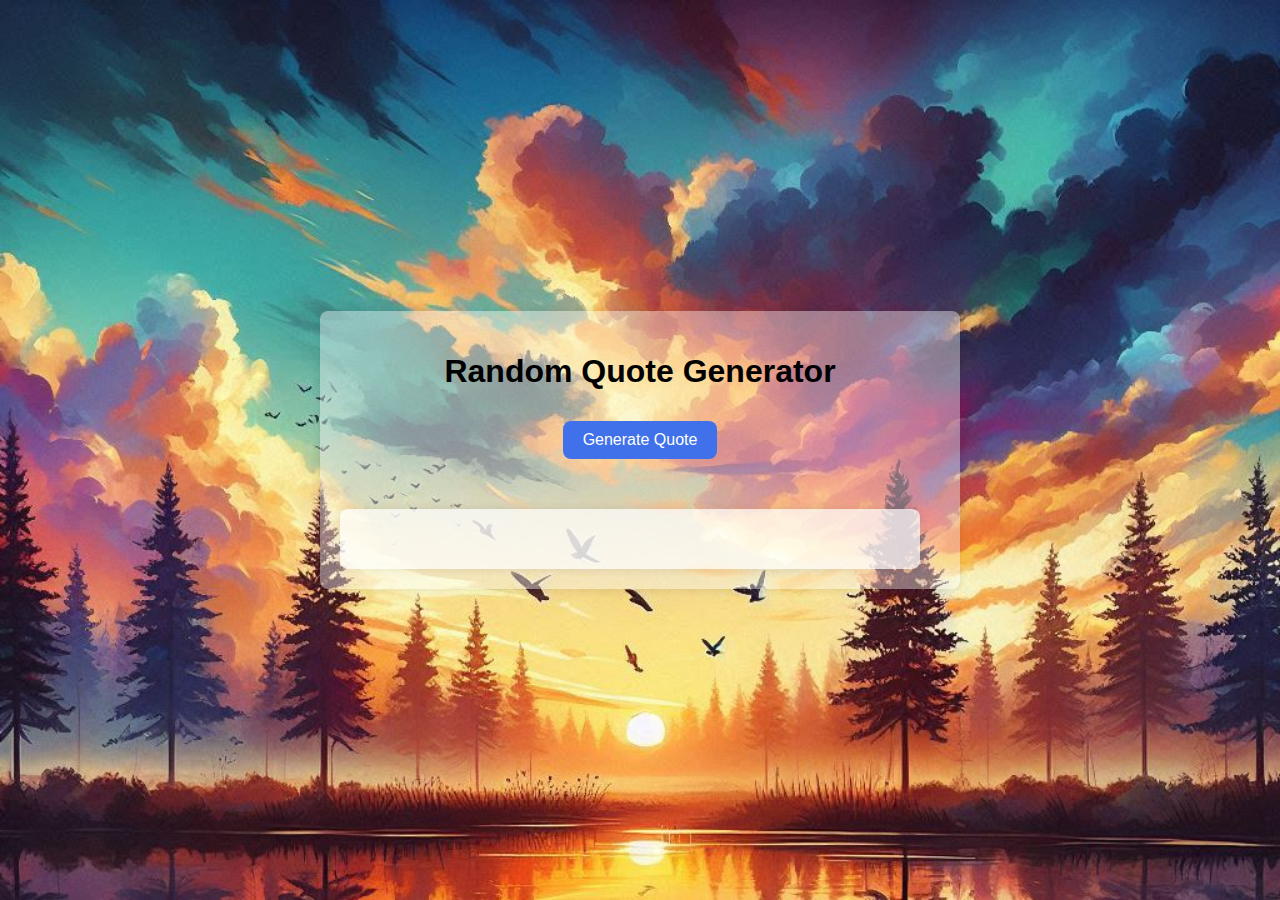
<file: Random_Quote_Generator/src/index.html>
<!--<!DOCTYPE html>-->
<!--<html lang="en">-->
<!--<head>-->
<!--    <meta charset="UTF-8">-->
<!--    <meta name="viewport" content="width=device-width, initial-scale=1.0">-->
<!--    <title>Random Quote Generator</title>-->
<!--        <link rel="stylesheet" href="styles.css">-->
<!--    <script src="script2.js" defer></script>-->
<!--</head>-->
<!--<body>-->
<!--<h1>Random Quote Generator</h1>-->
<!--<button id="generateButton">Generate Quote</button>-->
<!--<p id="quoteDisplay"></p>-->


<!--</body>-->
<!--</html>-->
<!DOCTYPE html>
<html lang="en">
<head>
    <meta charset="UTF-8">
    <meta name="viewport" content="width=device-width, initial-scale=1.0">
    <title>Random Quote Generator</title>
    <link rel="stylesheet" href="styles.css">
    <script src="script2.js" defer></script>
</head>
<body>
<div class="container" >
    <h1>Random Quote Generator</h1>
    <button id="generateButton">Generate Quote</button>

   <p ><br></p>
    <div class="container2">
    <p id="quoteDisplay"></p>
    </div>




</div>
</body>
</html>
</file>
<file: Random_Quote_Generator/src/styles.css>
/*body {*/
/*    font-family: Arial, sans-serif;*/
/*    display: flex;*/
/*    flex-direction: column;*/
/*    align-items: center;*/
/*    justify-content: center;*/
/*    height: 100vh;*/
/*    margin: 0;*/
/*}*/
/*#quote {*/
/*    font-size: 1.5em;*/
/*    margin-bottom: 20px;*/
/*    text-align: center;*/
/*    opacity: 0;*/
/*    transition: opacity 0.5s;*/
/*}*/
/*.visible {*/
/*    opacity: 1;*/
/*}*/
/*button {*/
/*    padding: 10px 20px;*/
/*    font-size: 1em;*/
/*    cursor: pointer;*/
/*}*/
body {
    display: flex;
    justify-content: center;
    align-items: center;
    height: 100vh;
    margin: 0;
    font-family: Arial, sans-serif;
    //background-color: #f0f0f0;
    background-image: url('img.png');
    background-repeat: no-repeat;
    background-attachment: fixed;
    background-size: cover;
}

.container {
    text-align: center;
    padding: 20px;
    /*background-color: #fff;*/
    background-color: rgba(255, 255, 255, 0.4);
    border-radius: 8px;
    box-shadow: 0 0 10px rgba(0, 0, 0, 0.1);
    max-width: 600px;
    width: 90%;

}
.container2{
    text-align: -moz-center;
    padding: 20px;
    /*background-color: #fff ;*/
    background-color: rgba(255, 255, 255, 0.7);

    border-radius: 8px;
    box-shadow: 0 0 10px rgba(0, 0, 0, 0.1);
    max-width: 600px;
    width: 90%;
    margin-top: auto; /* Adjust vertical alignment */
    margin-bottom: auto; /* Adjust vertical alignment */
}

button {
    padding: 10px 20px;
    font-size: 16px;
    background-color: #4071ea;
    /*background-color: hotpink;*/

    color: #fff;
    border: none;
    cursor: pointer;
    margin-top: 10px;
    border-radius: 8px;
}

button:hover {
    background-color: #0056b3;
    border-radius: 8px;

}

#quoteDisplay {
    font-style: normal;
    margin-top: 20px;
}
</file>
